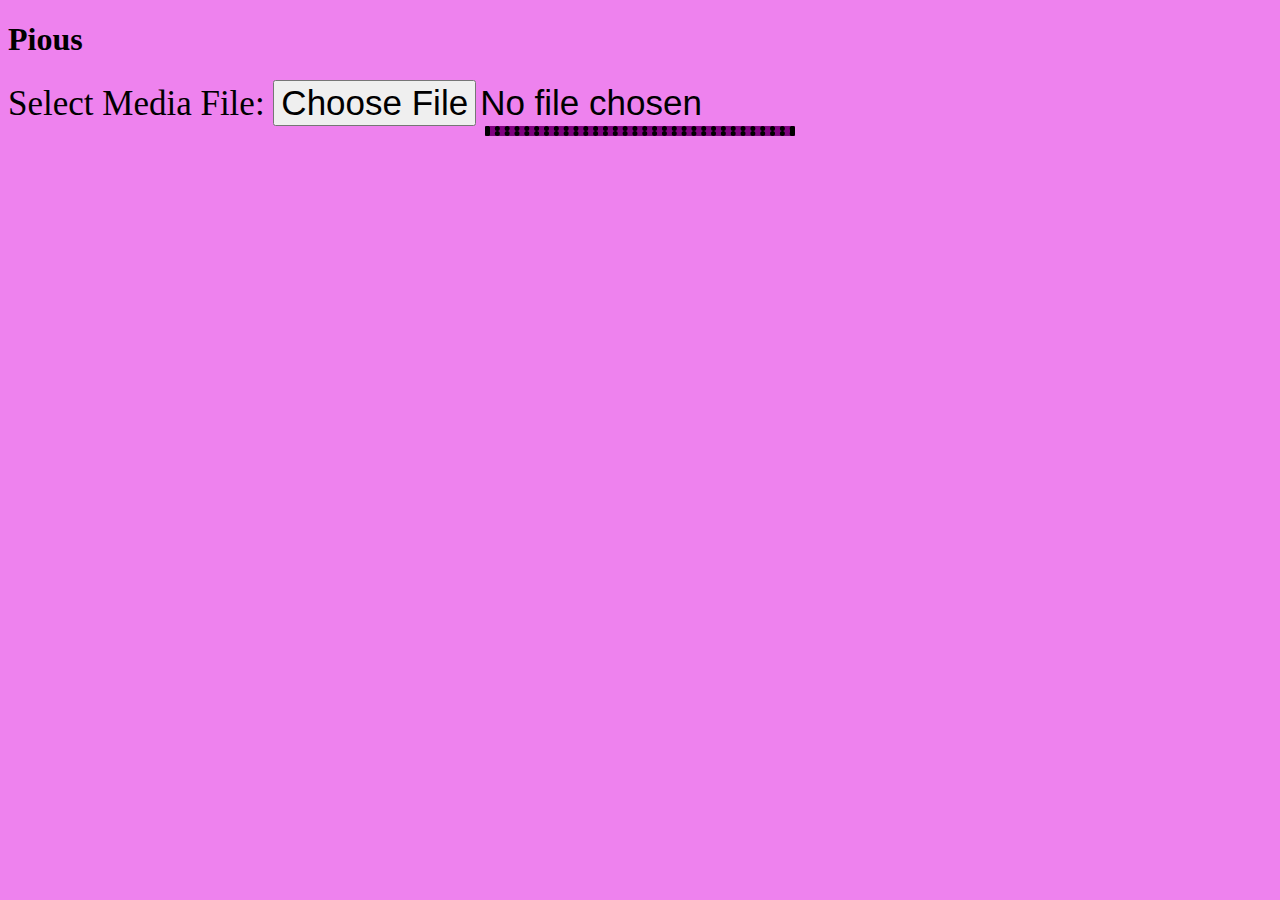
<file: Online Media Player/0.3/index.html>
<!DOCTYPE html>
<html>

  <head>
    <title>Amor Fati</title>
    <link rel="stylesheet" href="styles.css">
    <script src="script.js" defer></script>
  </head>

  <body>
    <h1>Pious</h1>

    <label for="choice">Select Media File: </label>
    <input type="file" id="choice" name="choice">
    
    <div id="pick">
    </div>

  </body>

</html>
</file>
<file: Online Media Player/0.3/styles.css>
body {
    background-color: violet;
}

label, input{
    font-size: 35px;
    margin-left: auto;
    margin-right: auto;
}

#pick{
    background-color: purple;
    border: 5px dotted black;
    margin-left: auto;
    margin-right: auto;
    width: 300px;
}
</file>
